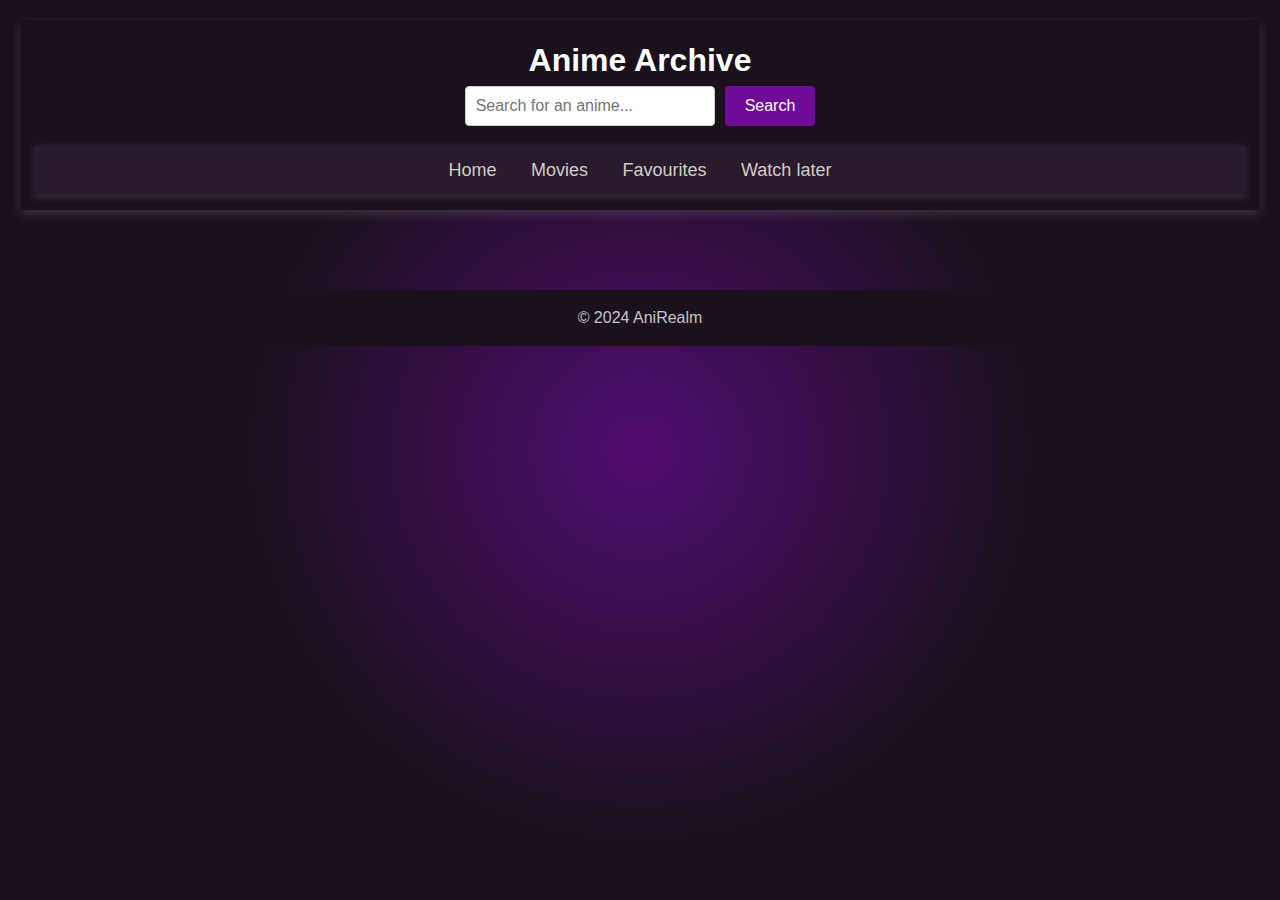
<file: index.html>
<!DOCTYPE html>
<html lang="en">
  <head>
    <meta charset="UTF-8" />
    <meta name="viewport" content="width=device-width, initial-scale=1.0" />
    <title>AniRealm</title>
    <link rel="stylesheet" href="style.css" />
  </head>
  <body>
    <header>
      <h1>Anime Archive</h1>
      <form id="search-form">
        <input
          type="text"
          id="search-input"
          placeholder="Search for an anime..."
          required
        />
        <button type="submit">Search</button>
      </form>
      <nav>
        <a href="index.html">Home</a>
        <a href="movies.html">Movies</a>
        <a href="favourites.html">Favourites</a>
        <a href="watch-later.html">Watch later</a>
      </nav>
    </header>
    <main id="anime-list">
      <!-- Animes will be dynamically inserted here -->
    </main>
    <footer>
      <p>&copy; 2024 AniRealm</p>
    </footer>

    <script
      src="https://cdn.cai.tools.sap/webchat/webchat.js"
      channelId="2f575288-a970-4719-8a80-9284ec41b437"
      token="2e2cd7206a5d47fa8289832a3b130489"
      id="cai-webchat"
    ></script>
    <script src="scripts.js"></script>
  </body>
</html>
</file>
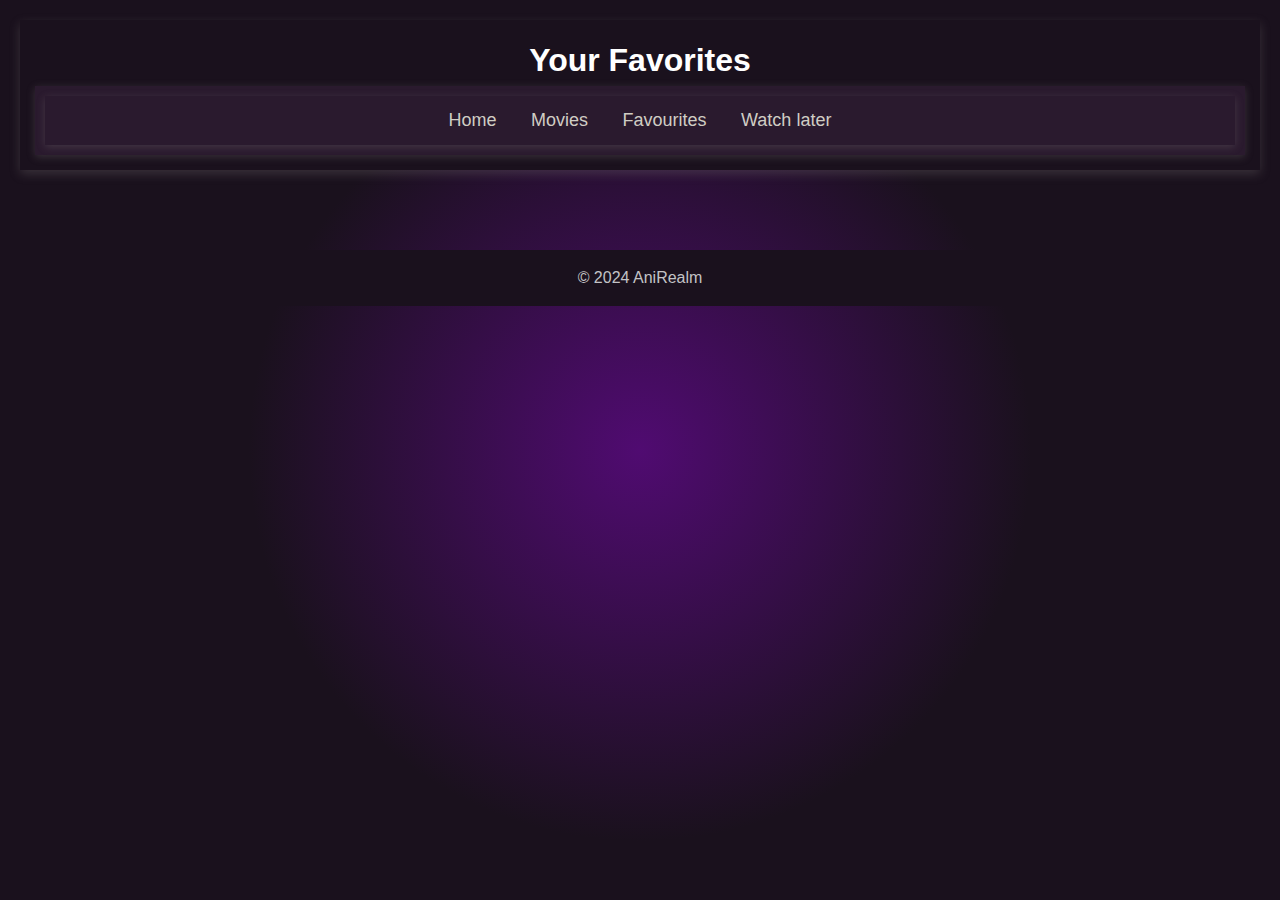
<file: favourites.html>
<!DOCTYPE html>
<html lang="en">
  <head>
    <meta charset="UTF-8" />
    <meta name="viewport" content="width=device-width, initial-scale=1.0" />
    <title>Favorites</title>
    <link rel="stylesheet" href="style.css" />
  </head>
  <body>
    <header>
      <h1>Your Favorites</h1>
      <nav>
        <nav>
          <a href="index.html">Home</a>
          <a href="movies.html">Movies</a>
          <a href="favourites.html">Favourites</a>
          <a href="watch-later.html">Watch later</a>
        </nav>
    </header>
    <main id="favorites-list">
      <!-- Favorites list will be dynamically inserted here -->
    </main>
    <footer>
      <p>&copy; 2024 AniRealm</p>
    </footer>
    <script src="favourites.js"></script>
  </body>
</html>
</file>
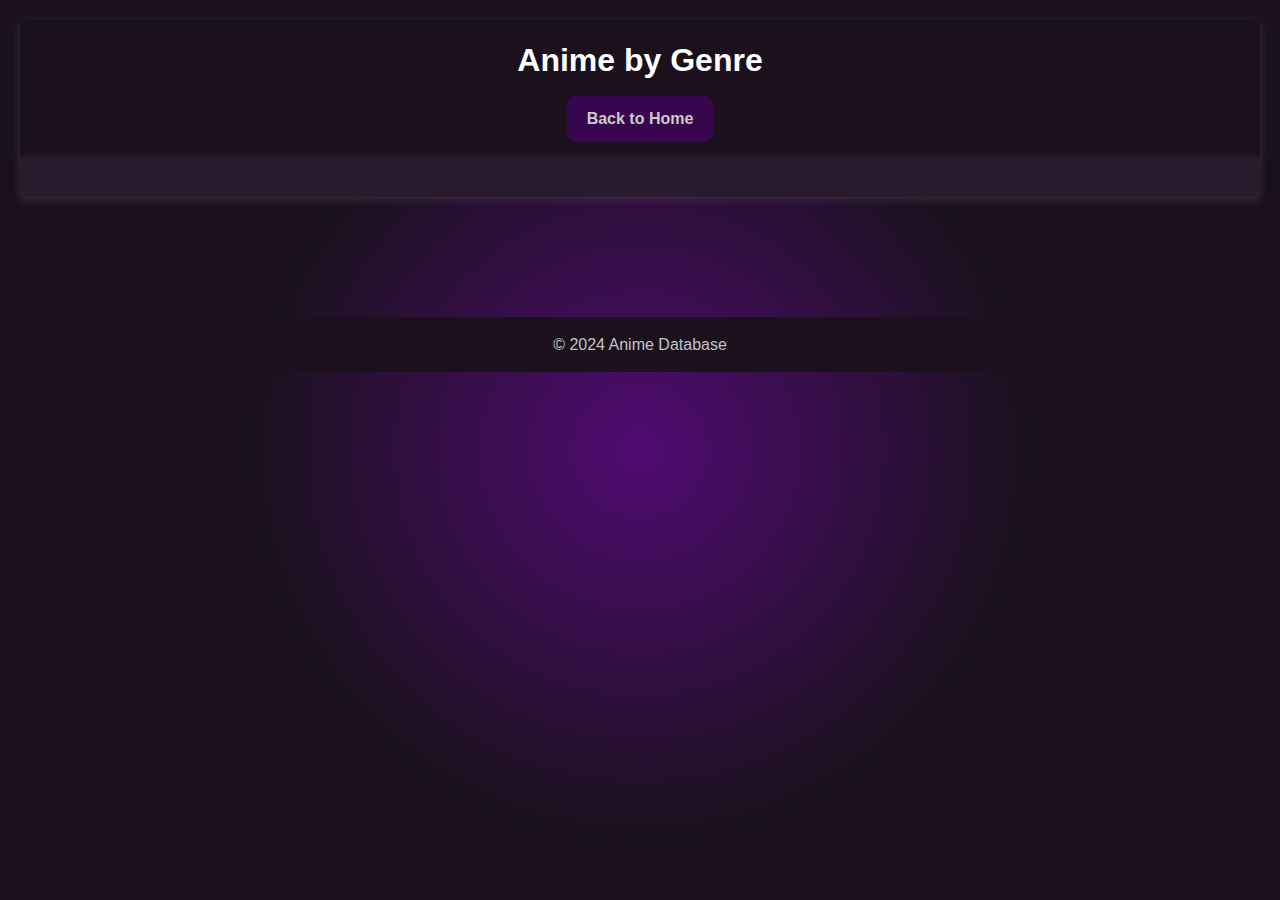
<file: movies.html>
<!DOCTYPE html>
<html lang="en">
  <head>
    <meta charset="UTF-8" />
    <meta name="viewport" content="width=device-width, initial-scale=1.0" />
    <title>Anime by Genre</title>
    <link rel="stylesheet" href="style.css" />
  </head>
  <body>
    <header>
      <h1>Anime by Genre</h1>
      <a href="index.html" class="back-to-home">Back to Home</a>
    </header>

    <nav>
      <ul id="genre-list"></ul>
    </nav>

    <main>
      <section id="genre-anime-list"></section>
    </main>

    <footer>
      <p>&copy; 2024 Anime Database</p>
    </footer>

    <script src="movies.js"></script>
  </body>
</html>
</file>
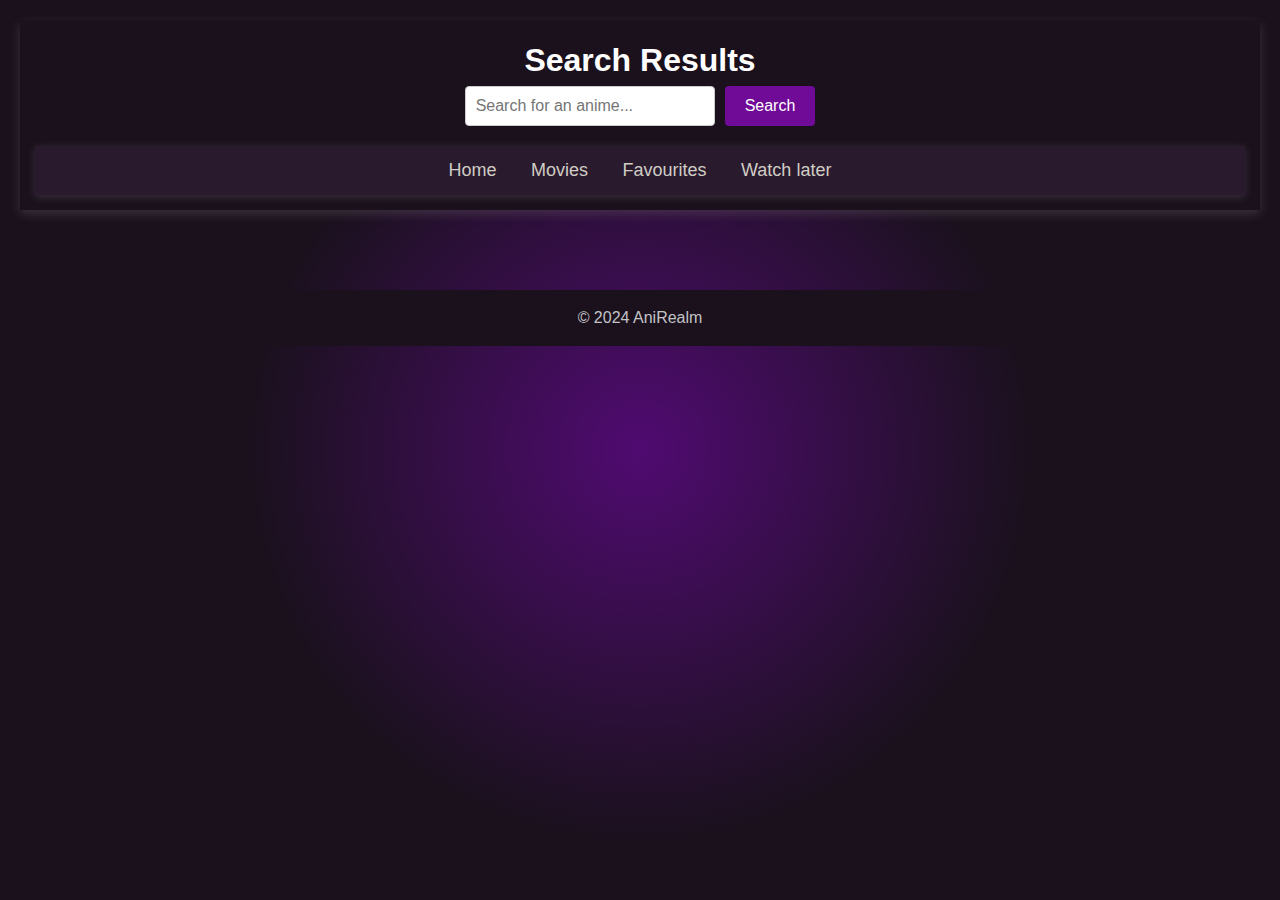
<file: search-results.html>
<!DOCTYPE html>
<html lang="en">
  <head>
    <meta charset="UTF-8" />
    <meta name="viewport" content="width=device-width, initial-scale=1.0" />
    <title>Search Results</title>
    <link rel="stylesheet" href="style.css" />
  </head>
  <body>
    <header>
      <h1>Search Results</h1>
      <form id="search-form">
        <input
          type="text"
          id="search-input"
          placeholder="Search for an anime..."
          required
        />
        <button type="submit">Search</button>
      </form>
      <nav>
        <a href="index.html">Home</a>
        <a href="movies.html">Movies</a>
        <a href="favourites.html">Favourites</a>
        <a href="watch-later.html">Watch later</a>
      </nav>
    </header>

    <main id="search-results">
      <!-- Search results will be displayed here -->
    </main>

    <footer>
      <p>&copy; 2024 AniRealm</p>
    </footer>

    <script src="search.js"></script>
  </body>
</html>
</file>
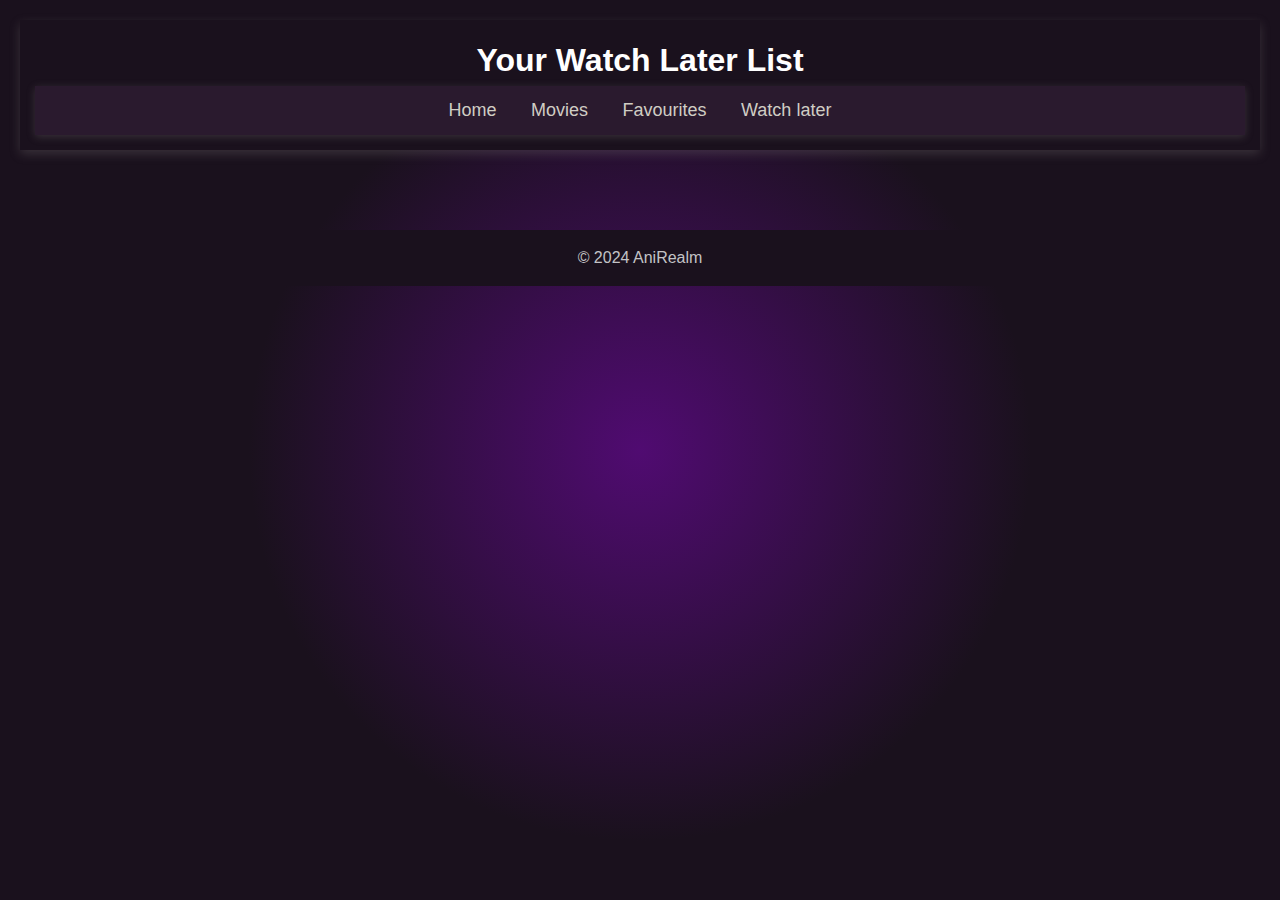
<file: watch-later.html>
<!DOCTYPE html>
<html lang="en">
  <head>
    <meta charset="UTF-8" />
    <meta name="viewport" content="width=device-width, initial-scale=1.0" />
    <title>Watch Later</title>
    <link rel="stylesheet" href="style.css" />
  </head>
  <body>
    <header>
      <h1>Your Watch Later List</h1>
      <nav>
        <a href="index.html">Home</a>
        <a href="movies.html">Movies</a>
        <a href="favourites.html">Favourites</a>
        <a href="watch-later.html">Watch later</a>
      </nav>
    </header>
    <main id="watch-later-list">
      <!-- Watch Later list will be dynamically inserted here -->
    </main>
    <footer>
      <p>&copy; 2024 AniRealm</p>
    </footer>
    <script src="watch-later.js"></script>
  </body>
</html>
</file>
<file: style.css>
/* Basic Reset */
* {
    margin: 0;
    padding: 0;
    box-sizing: border-box;
}

body {
    height: 100vh;
    background: radial-gradient(circle, #500b71 0%, #1a111d 50%);
    color: #c3c3c6;
    font-family: Arial, sans-serif;
    display: flex;
    flex-direction: column;
    align-items: center;
    text-align: center;
    line-height: 1.6;
    padding: 20px;
}

header {
    background-color: #1a111d;
    padding: 15px;
    width: 100%;
    text-align: center;
    box-shadow: 0 4px 10px rgba(129, 122, 122, 0.3);
}

header h1 {
    color: #ffffff;
    font-size: 32px;
}

nav {
    background-color: #2a1a2e;
    padding: 10px;
    width: 100%;
    text-align: center;
    box-shadow: 0 2px 8px rgba(129, 122, 122, 0.3);
}

nav a {
    color: #d0cdc4;
    margin: 0 15px;
    text-decoration: none;
    font-size: 18px;
    transition: color 0.3s;
}

nav a:hover {
    color: #ffffff;
}

main {
    display: flex;
    flex-wrap: wrap;
    justify-content: center;
    gap: 20px;
    padding: 40px;
    max-width: 1200px;
    width: 100%;
}

.anime-card, .anime-item {
    background-color: #1c1c1c;
    border-radius: 12px;
    overflow: hidden;
    width: 220px;
    text-align: center;
    box-shadow: 2px 5px 15px rgba(235, 187, 234, 0.3);
    transition: transform 0.3s, box-shadow 0.3s;
}

.anime-card img, .anime-item img {
    width: 100%;
    border-top-left-radius: 12px;
    border-top-right-radius: 12px;
}

.anime-card h2, .anime-item h3 {
    font-size: 18px;
    margin: 10px 0;
}

.anime-card:hover, .anime-item:hover {
    transform: scale(1.05);
    box-shadow: 0 8px 20px rgba(0, 0, 0, 0.5);
}

/* Adjusting layout to match home page */
#genre-anime-list {
    display: flex;
    flex-wrap: wrap;
    gap: 20px;
    justify-content: center;
    max-width: 1200px;
    width: 100%;
    padding: 20px;
}

#genre-list {
    list-style: none;
    padding: 0;
    display: flex;
    justify-content: center;
    margin-bottom: 20px;
    flex-wrap: wrap;
}

#genre-list li {
    margin: 0 10px;
}

#genre-list a {
    text-decoration: none;
    color: #c3c3c6;
    font-weight: bold;
    background-color: #331938;
    padding: 8px 16px;
    border-radius: 5px;
    box-shadow: 0px 4px 10px #72727a;
    transition: background-color 0.3s;
}

#genre-list a:hover {
    background-color: #444;
}

/* Back to Home Button */
.back-to-home {
    display: inline-block;
    color: #cec9c9;
    background-color: #37064e;
    padding: 10px 20px;
    border-radius: 8px;
    text-decoration: none;
    font-weight: bold;
    margin-top: 10px;
    transition: background-color 0.3s;
}

.back-to-home:hover {
    background-color: #444;
}
#search-form {
    display: flex;
    justify-content: center;
    gap: 10px;
    margin-bottom: 20px;
}

#search-input {
    padding: 10px;
    font-size: 16px;
    border: 1px solid #ccc;
    border-radius: 4px;
    width: 250px;
}

button {
    padding: 10px 20px;
    font-size: 16px;
    border: none;
    background-color: #700b97;
    color: white;
    border-radius: 4px;
    cursor: pointer;
    transition: background-color 0.3s;
}

button:hover {
    background-color: #a19f9c;
}


footer {
    background-color: #1a111d;
    color: #c3c3c6;
    text-align: center;
    padding: 15px;
    width: 100%;
    position: relative;
    bottom: 0;
}
</file>
